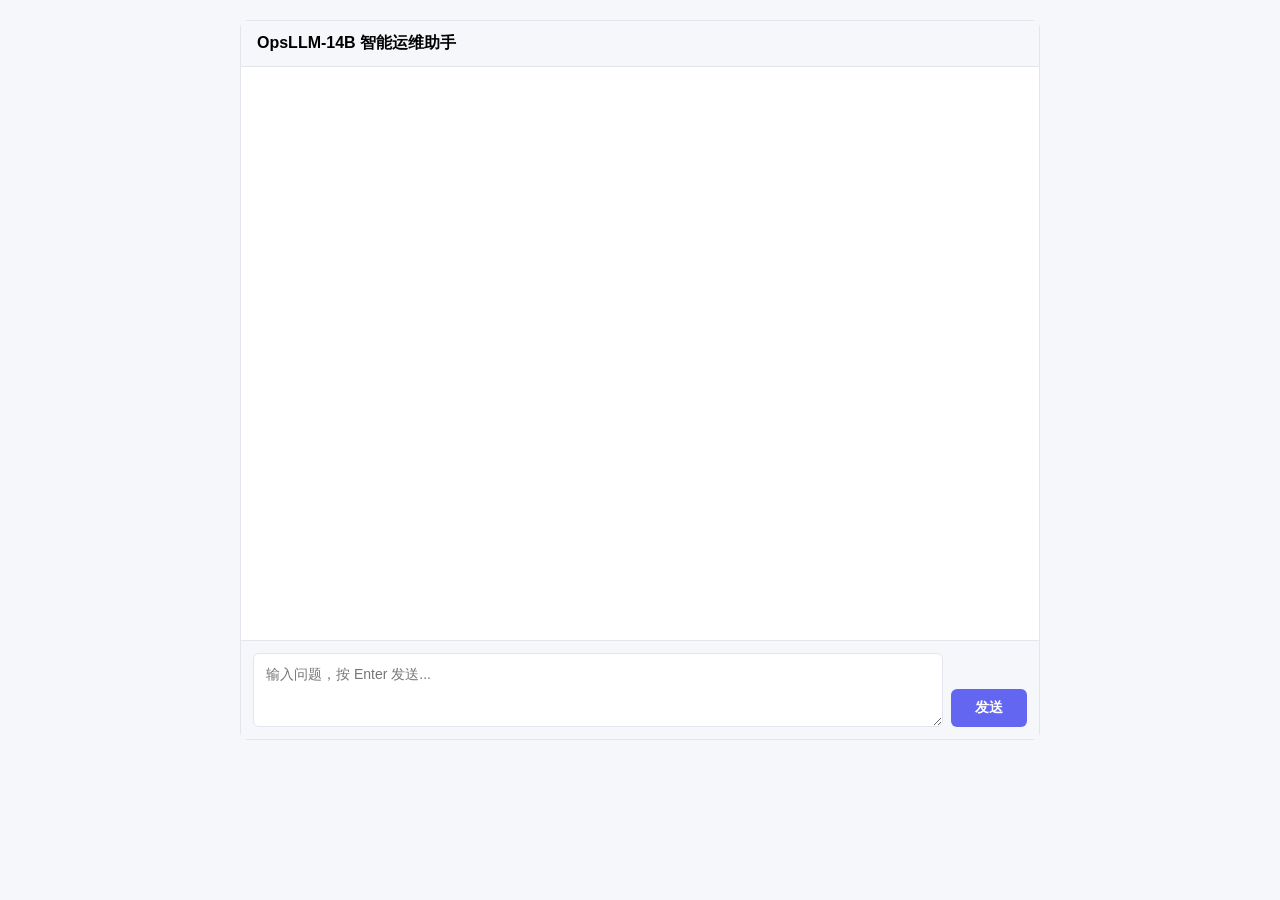
<file: web_app/static/chat_test.html>
<!DOCTYPE html>
<html>
<head>
<meta charset="utf-8">
<title>Chat Test</title>
<style>
* { margin: 0; padding: 0; box-sizing: border-box; }
body { font-family: -apple-system, BlinkMacSystemFont, "Segoe UI", sans-serif; background: #f5f7fa; padding: 20px; }
.chat-box { max-width: 800px; margin: 0 auto; background: #fff; border: 1px solid #e2e6ec; border-radius: 8px; display: flex; flex-direction: column; height: 80vh; min-height: 500px; }
.chat-header { padding: 12px 16px; border-bottom: 1px solid #e2e6ec; background: #f5f7fa; font-size: 16px; font-weight: 600; }
.chat-messages { flex: 1; overflow-y: auto; padding: 16px; }
.msg { margin-bottom: 10px; display: flex; gap: 8px; max-width: 90%; }
.msg.user { align-self: flex-end; flex-direction: row-reverse; margin-left: auto; }
.msg.bot { margin-right: auto; }
.msg .bubble { padding: 10px 14px; border-radius: 10px; font-size: 14px; line-height: 1.6; white-space: pre-wrap; word-wrap: break-word; }
.msg.user .bubble { background: #6366f1; color: #fff; border-radius: 10px 4px 10px 10px; }
.msg.bot .bubble { background: #fff; border: 1px solid #e2e6ec; border-radius: 4px 10px 10px 10px; color: #1a1d27; }
.chat-input { display: flex; gap: 8px; padding: 12px; border-top: 1px solid #e2e6ec; background: #f5f7fa; }
.chat-input textarea { flex: 1; padding: 12px; border: 1px solid #e2e6ec; border-radius: 6px; font-size: 14px; font-family: inherit; resize: vertical; min-height: 60px; max-height: 150px; outline: none; }
.chat-input textarea:focus { border-color: #6366f1; }
.chat-input button { padding: 10px 24px; background: #6366f1; color: #fff; border: none; border-radius: 6px; cursor: pointer; font-size: 14px; font-weight: 600; white-space: nowrap; align-self: flex-end; }
.chat-input button:disabled { opacity: 0.5; cursor: not-allowed; }
.loading { color: #8b91a0; font-style: italic; padding: 10px; }
</style>
</head>
<body>
<div class="chat-box">
    <div class="chat-header">OpsLLM-14B 智能运维助手</div>
    <div class="chat-messages" id="msgs"></div>
    <div class="chat-input">
        <textarea id="input" placeholder="输入问题，按 Enter 发送..." rows="3"></textarea>
        <button id="sendBtn" onclick="send()">发送</button>
    </div>
</div>
<script>
async function send() {
    var input = document.getElementById('input');
    var btn = document.getElementById('sendBtn');
    var msgs = document.getElementById('msgs');
    var text = input.value.trim();
    if (!text) return;

    input.value = '';
    btn.disabled = true;
    btn.textContent = '...';

    // Add user message
    var userDiv = document.createElement('div');
    userDiv.className = 'msg user';
    userDiv.innerHTML = '<div class="bubble">' + escapeHtml(text) + '</div>';
    msgs.appendChild(userDiv);

    // Add loading
    var loadDiv = document.createElement('div');
    loadDiv.className = 'loading';
    loadDiv.textContent = '思考中...';
    msgs.appendChild(loadDiv);
    msgs.scrollTop = msgs.scrollHeight;

    try {
        var resp = await fetch('/api/model/chat', {
            method: 'POST',
            headers: {'Content-Type': 'application/json'},
            body: JSON.stringify({message: text, session_id: 'default', stream: false})
        });
        var data = await resp.json();
        loadDiv.remove();

        var botDiv = document.createElement('div');
        botDiv.className = 'msg bot';
        var reply = data.response || data.detail || '无回复';
        botDiv.innerHTML = '<div class="bubble">' + escapeHtml(reply) + '</div>';
        msgs.appendChild(botDiv);
    } catch(e) {
        loadDiv.remove();
        var errDiv = document.createElement('div');
        errDiv.className = 'msg bot';
        errDiv.innerHTML = '<div class="bubble">请求失败: ' + escapeHtml(e.message) + '</div>';
        msgs.appendChild(errDiv);
    }

    btn.disabled = false;
    btn.textContent = '发送';
    msgs.scrollTop = msgs.scrollHeight;
}

function escapeHtml(str) {
    var div = document.createElement('div');
    div.appendChild(document.createTextNode(str));
    return div.innerHTML;
}

document.getElementById('input').addEventListener('keydown', function(e) {
    if (e.key === 'Enter' && !e.shiftKey) {
        e.preventDefault();
        send();
    }
});
</script>
</body>
</html>
</file>
